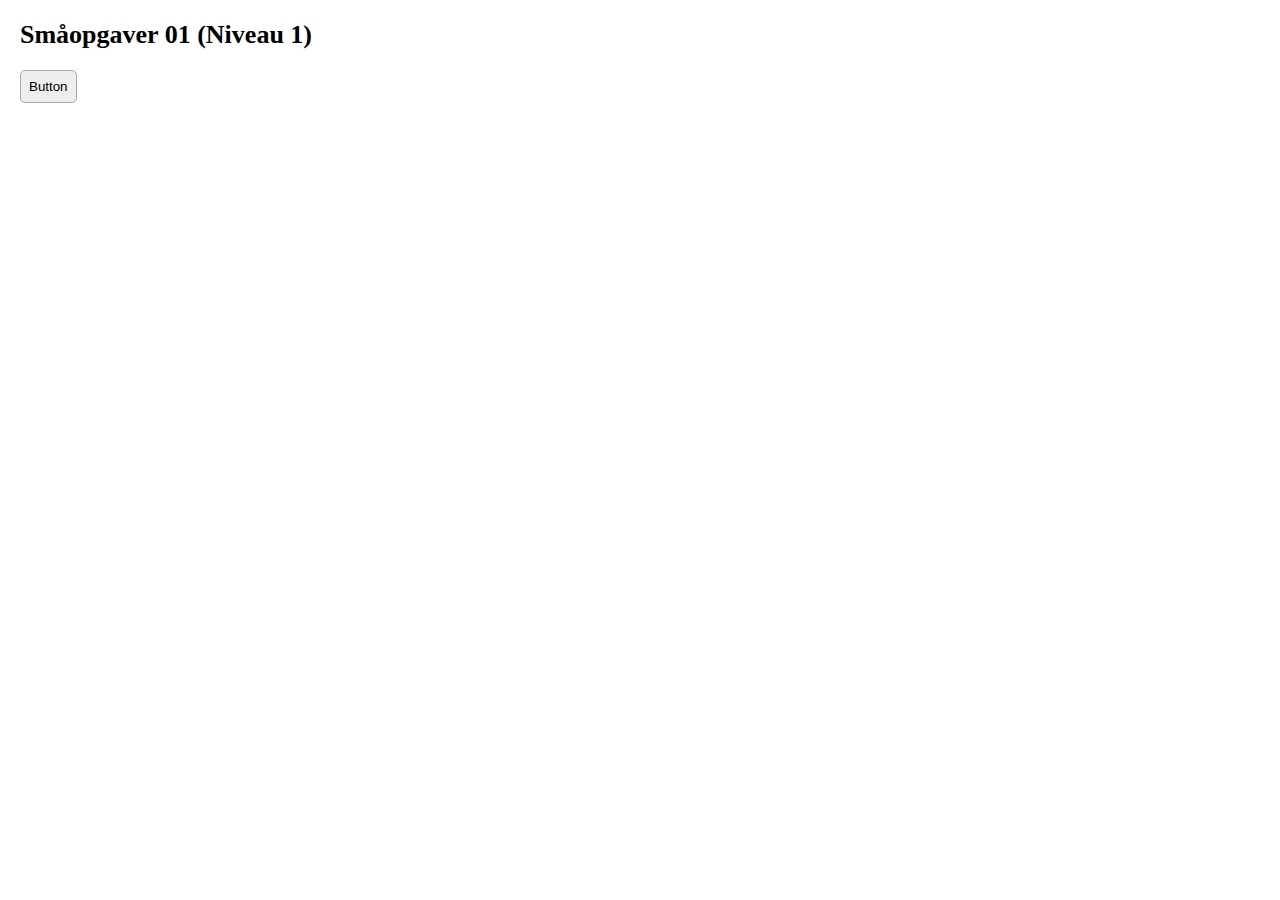
<file: Opgaver/Niveau1/01/index.html>
<!DOCTYPE html>
<html lang="en">
<head>
	<meta charset="UTF-8">
	<meta name="viewport" content="width=device-width, initial-scale=1.0">
	<meta http-equiv="X-UA-Compatible" content="ie=edge">
	<link rel="stylesheet" href="css/style.css">
	<script src="script.js" defer></script>
	<title>Småopgaver 01 (Niveau 1)</title>
</head>
<body>
	<h1>Småopgaver 01 (Niveau 1)</h1>

	<button id="my-button">Button</button>
	

</body>
</html>
</file>
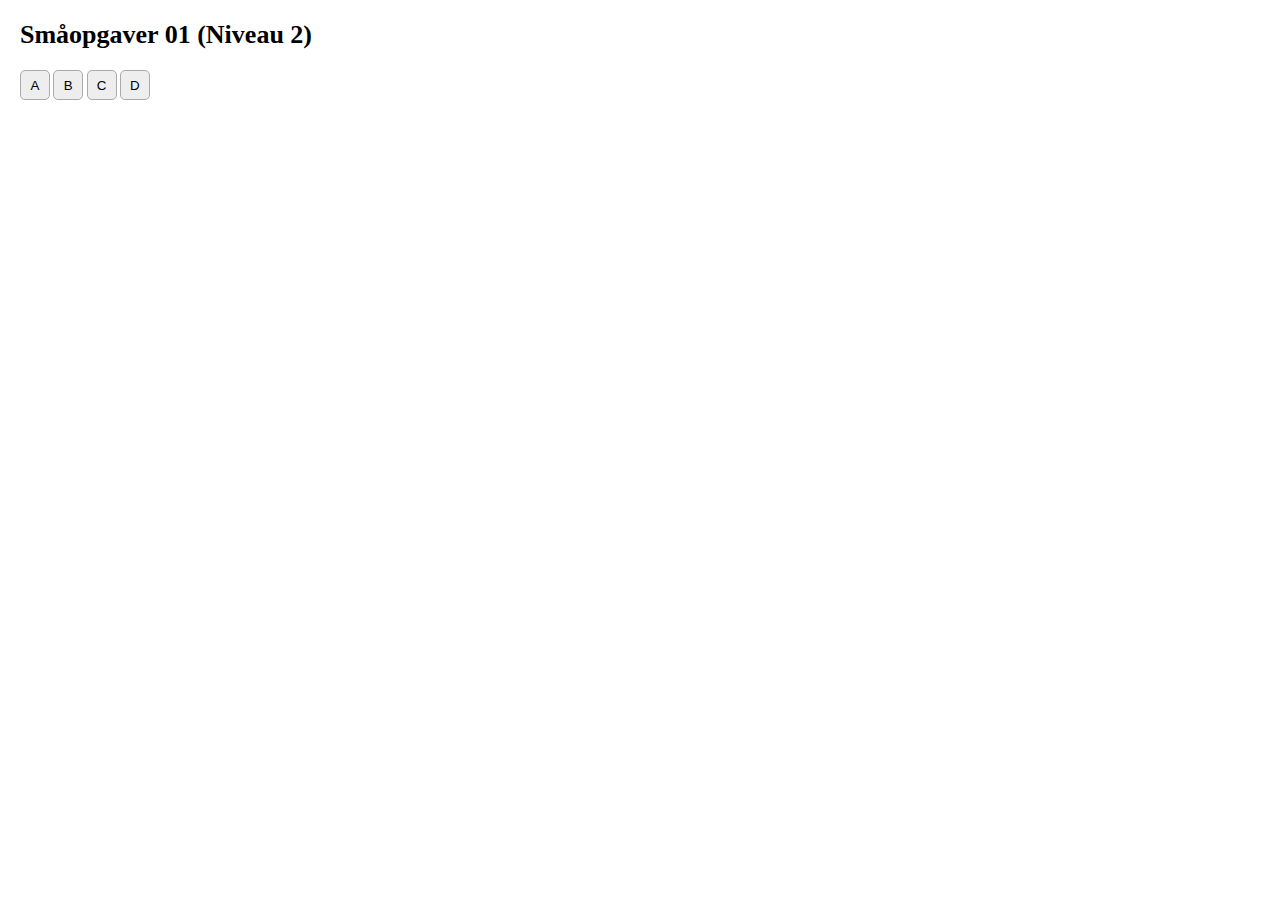
<file: Opgaver/Niveau2/01/index.html>
<!DOCTYPE html>
<html lang="en">
<head>
	<meta charset="UTF-8">
	<meta name="viewport" content="width=device-width, initial-scale=1.0">
	<meta http-equiv="X-UA-Compatible" content="ie=edge">
	<link rel="stylesheet" href="css/style02_1.css">
	<script src="script02_1.js" defer></script>
	<title>Småopgaver 01 (Niveau 2)</title>
</head>
<body>
	<h1>Småopgaver 01 (Niveau 2)</h1>

	<div id="buttons">
		<button>A</button>
		<button>B</button>
		<button>C</button>
		<button>D</button>
	</div>
</body>
</html>
</file>
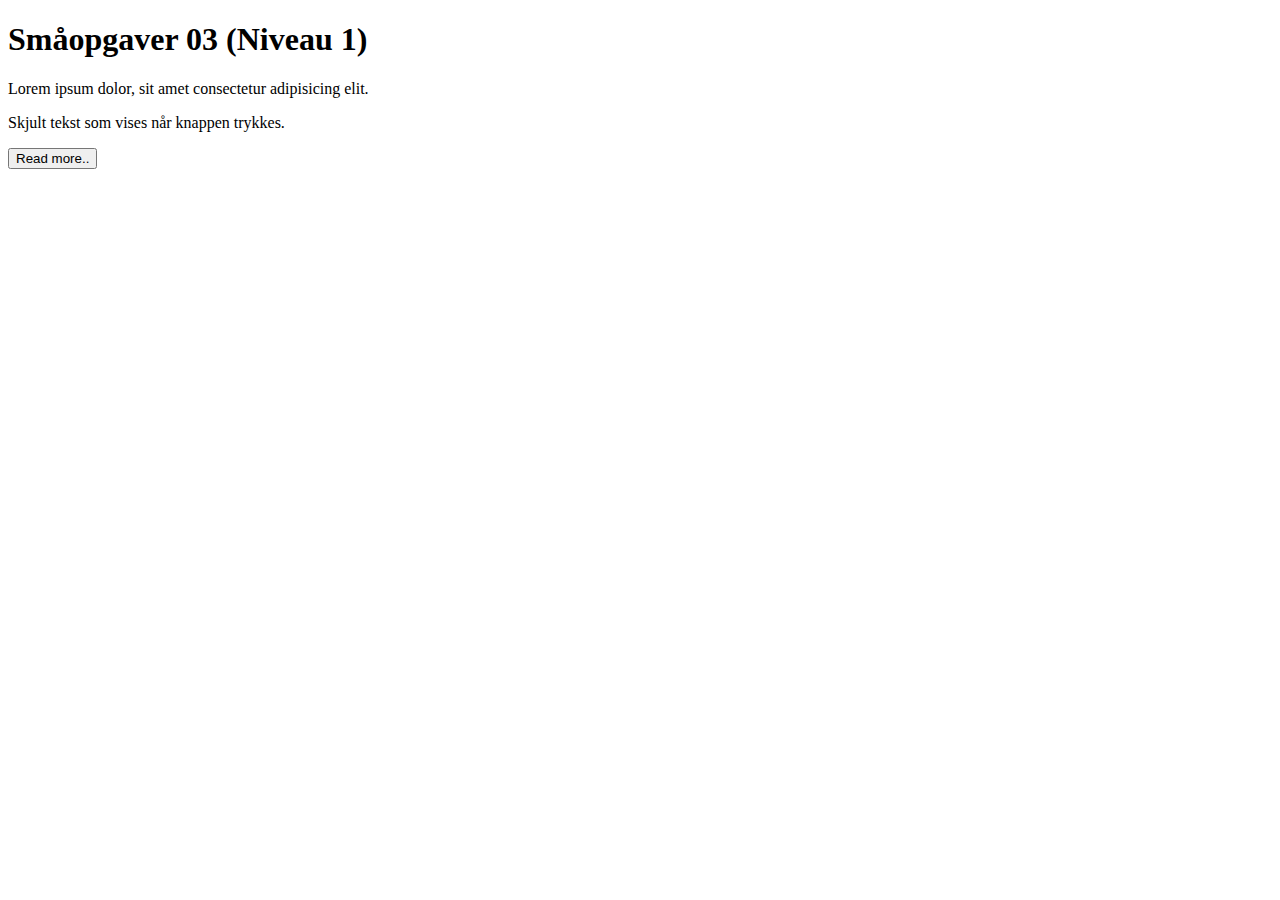
<file: Opgaver/Niveau1/03/03_ekstra_1/opg3.html>
<!DOCTYPE html>
<html lang="en">
<head>
    <meta charset="UTF-8">
    <meta name="viewport" content="width=device-width, initial-scale=1.0">
    <meta http-equiv="X-UA-Compatible" content="ie=edge">
    <script src="script3_ekstra_1.js" defer></script>
    <title>Småopgaver 03 (Niveau 1)</title>
</head>
<body>
    <h1>Småopgaver 03 (Niveau 1)</h1>

    <div class="text">
        <p>Lorem ipsum dolor, sit amet consectetur adipisicing elit.</p>
        <div class="xtra_txt">
            <p>Skjult tekst som vises når knappen trykkes.</p>
        </div>
        <button id="my-button">Read more..</button>
    </div>

</body>
</html>
</file>
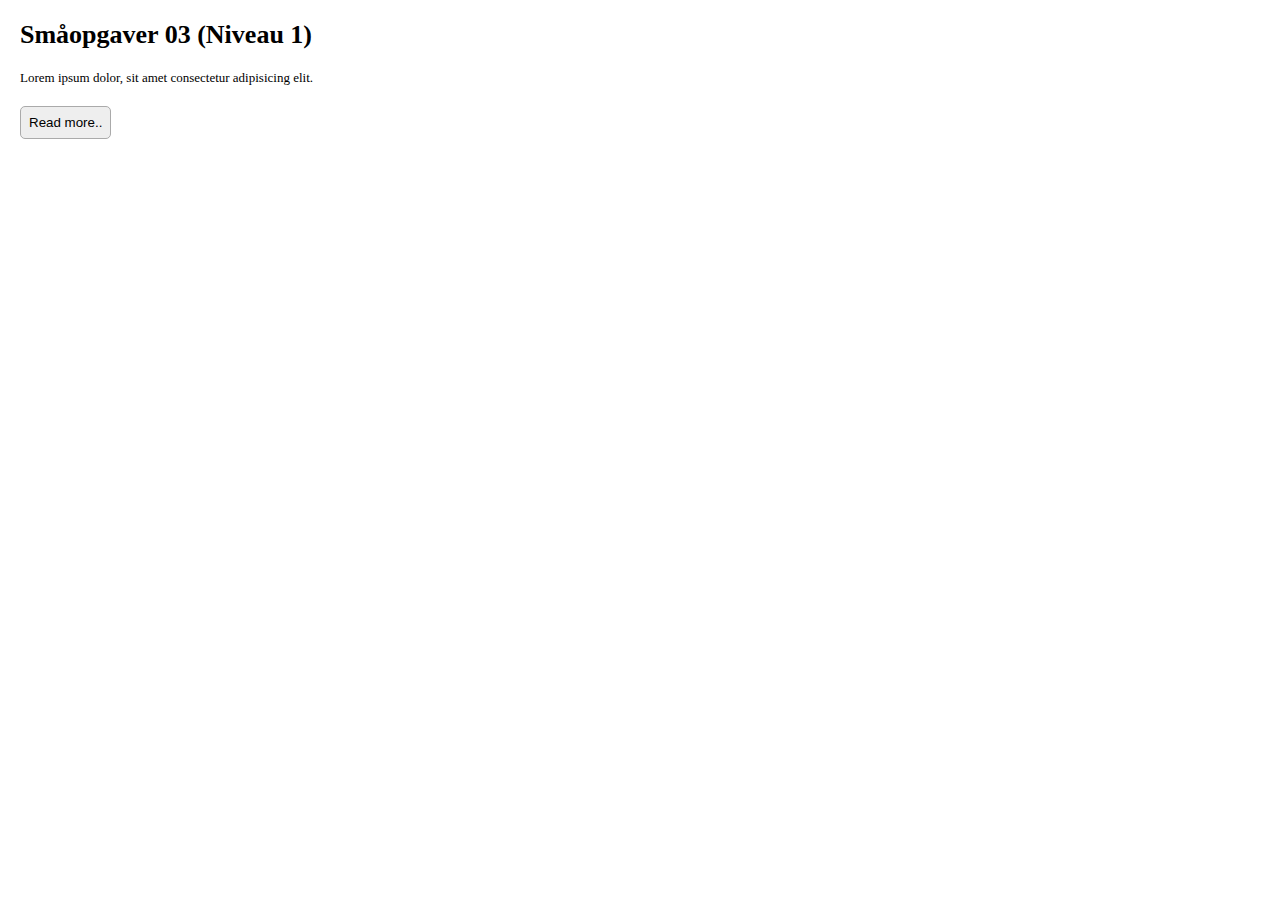
<file: Opgaver/Niveau1/03/03opg/opg3.html>
<!DOCTYPE html>
<html lang="en">
<head>
    <meta charset="UTF-8">
    <meta name="viewport" content="width=device-width, initial-scale=1.0">
    <meta http-equiv="X-UA-Compatible" content="ie=edge">
    <link rel="stylesheet" href="opg3.css">
    <script src="script3.js" defer></script>
    <title>Småopgaver 03 (Niveau 1)</title>
</head>
<body>
    <h1>Småopgaver 03 (Niveau 1)</h1>

    <div class="text">
        <p>Lorem ipsum dolor, sit amet consectetur adipisicing elit.</p>
        <div class="xtra_txt" style="display:none;">
            <p>Skjult tekst som vises når knappen trykkes.</p>
        </div>
        <button id="my-button">Read more..</button>
    </div>

</body>
</html>
</file>
<file: Opgaver/Niveau1/01/css/style.css>
* {
	padding: 0;
	margin: 0;
}

body {
	font-family: Verdana;
	font-size: 13px;
	margin: 20px;
}

h1 {
	margin: 20px 0px;
}

h2 {
	margin: 20px 0px;
}

h3 {
	margin: 20px 0px;
}

hr {
	margin: 30px 0px;
}

p {
	margin-bottom: 20px;
}

label {
	display: block;
	font-weight: bold;
	margin-bottom: 4px;
}

	label em {
		font-weight: normal;
		color: #aaa;
		padding-left: 20px;
	}

#my-button {
	padding: 8px;
	background-color: #eee;
	border: 1px solid #aaa;
	border-radius: 5px;
}

#my-button:focus {
	outline: none;
}

/*

#my-button.click {
	background-color: #7f7;
}



specificity points
element = 1 
class = 10
id = 100
inline = 1000
!important = 10000 

*/
</file>
<file: Opgaver/Niveau2/01/css/style02_1.css>
* {
	padding: 0;
	margin: 0;
}

body {
	font-family: Verdana;
	font-size: 13px;
	margin: 20px;
}

h1 {
	margin: 20px 0px;
}

#buttons button {
	width: 30px;
	height: 30px;
	background-color: #eee;
	border: 1px solid #aaa;
	border-radius: 5px;
	cursor: pointer;
}

#buttons button:focus {
	outline: none;
}

#buttons button.active { 
	background-color: yellow;
}
</file>
<file: Opgaver/Niveau1/03/03opg/opg3.css>
* {
	padding: 0;
	margin: 0;
}

body {
	font-family: Verdana;
	font-size: 13px;
	margin: 20px;
}

h1 {
	margin: 20px 0px;
}

h2 {
	margin: 20px 0px;
}

h3 {
	margin: 20px 0px;
}

hr {
	margin: 30px 0px;
}

p {
	margin-bottom: 20px;
}

label {
	display: block;
	font-weight: bold;
	margin-bottom: 4px;
}

	label em {
		font-weight: normal;
		color: #aaa;
		padding-left: 20px;
	}

#my-button {
	padding: 8px;
	background-color: #eee;
	border: 1px solid #aaa;
	border-radius: 5px;
}

#my-button:focus {
	outline: none;
}

.xtra_txt {
    display: block;
}
</file>
